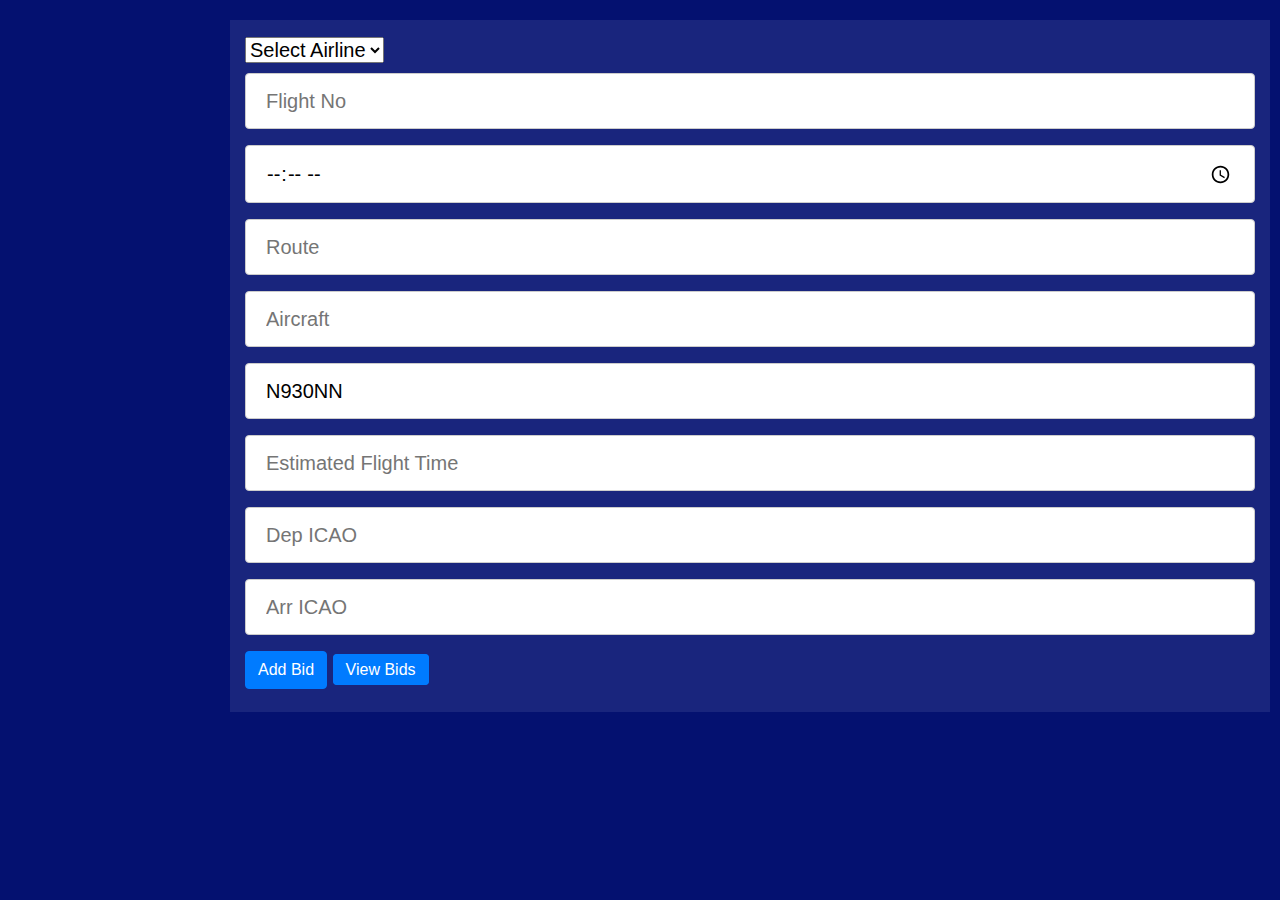
<file: new-bid.html>
<!DOCTYPE html>
<html lang="en">
<head>
    <meta charset="UTF-8">
    <meta http-equiv="X-UA-Compatible" content="IE=edge">
    <meta name="viewport" content="width=device-width, initial-scale=1.0">
    <link rel="stylesheet" href="https://maxcdn.bootstrapcdn.com/bootstrap/4.0.0/css/bootstrap.min.css" integrity="sha384-Gn5384xqQ1aoWXA+058RXPxPg6fy4IWvTNh0E263XmFcJlSAwiGgFAW/dAiS6JXm" crossorigin="anonymous">
    <link rel="stylesheet" href="script.css">
    <style>
        input{
            width: 100%;
            padding: 12px 20px;
            margin: 8px 0;
            display: inline-block;
            border: 1px solid #ccc;
            box-sizing: border-box;
            border-radius: 4px;
        }
        #pass-login{
            float: center;
        }

        .infobutton{
            display: inline;
        }

        .addbid{
            width: auto;
        }
    </style>
    <title>New Bid</title>
</head>
<body class="bid-body">
    <div class="bid-form">
        <select id="airline">
            <option value="0">Select Airline</option>
            <option value="Saudia" >Saudia</option>
            <option value="Gulfair">Gulf Air</option>
            <option value="Emirates" >Emirates</option>
            <option value="Qatar" >Qatar</option>
            <option value="Etihad" >Etihad</option>
            <option value="Flynas" >FlyNas</option>
            <option value="Flyadeal" >Flyadeal</option>            
            <option value="Air Arabia" >Air Arabia</option>
            <option value="Pia" >PIA</option>
            <option value="Airblue" >Air Blue</option>
            <option value="Serne Air" >Serene Air</option>
            <option value="Oman Air" >Oman Air</option>
            <OPTION value="Air Sial">Air Sial</OPTION>
        </select>
        <br>
        <input type="number" placeholder="Flight No" required id="flightno"><br>
        <input type="time" placeholder="Departure (Zulu)" required id="deptime"><br>
        <input type="text" placeholder="Route" required id="route"><br>
        <input type="text" placeholder="Aircraft" required id="aircraft"><br>
        <input type="type" placeholder="Registration" required id="reg" value="N930NN"><br>
        <input type="text" placeholder="Estimated Flight Time" id="eft"><br>
        <input type="text" placeholder="Dep ICAO" required id="depicao" minlength="4" maxlength="4"><br>
        <input type="text" placeholder="Arr ICAO" required id="arricao" minlength="4" maxlength="4"><br>
        <input type="submit" value="Add Bid" id="addbid" class="btn btn-primary infobutton addbid" onclick="add_bid()">
        <a href="view-bid" class="btn btn-primary infobutton">View Bids</a>
    </div>
    <script src="main.js"></script>
</body>
</html>
</file>
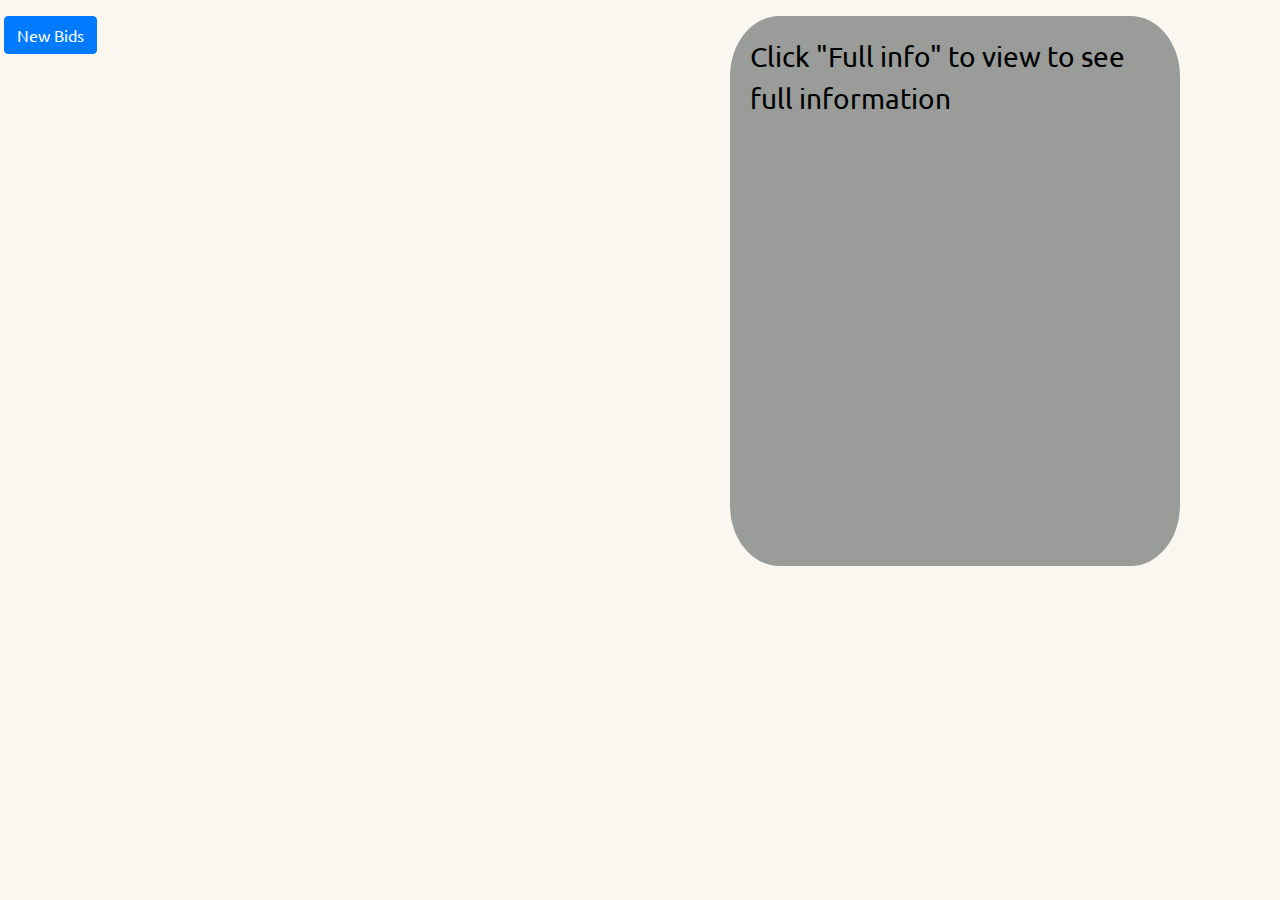
<file: view-bid.html>
<!DOCTYPE html>
<html lang="en">
<head>
    <meta charset="UTF-8">
    <meta http-equiv="X-UA-Compatible" content="IE=edge">
    <meta name="viewport" content="width=device-width, initial-scale=1.0">
    <link rel="stylesheet" href="style.css">
    <link rel="icon" href="logo.png" type="image/x-icon">
    <link rel="stylesheet" href="https://maxcdn.bootstrapcdn.com/bootstrap/4.0.0/css/bootstrap.min.css" integrity="sha384-Gn5384xqQ1aoWXA+058RXPxPg6fy4IWvTNh0E263XmFcJlSAwiGgFAW/dAiS6JXm" crossorigin="anonymous">
    <style>
        #full-bid{
            float: right;
            background-color: #9a9c9a;
            color: black;
            margin-right: 100px;
            padding: 20px;
            border-radius: 11%;
            width: 450px;
            height: 550px;
            font-size: 28px;
        }
    </style>
    <title>View Bid</title>
</head>
<body class="bid-body">
    <div class="navbar">
        <!--Add navbar-->
    </div>
    <div id="full-bid">
            Click "Full info" to view to see full information
    </div>
    <div class="bids" id="bid-container">
        
    </div>
    <a href="new-bid"><button  class="btn btn-primary">New Bids</button></a>

    <script src="viewbid.js"></script>
</body>
</html>
</file>
<file: script.css>
.latest-news{
    margin-left: 140px;
    margin-top: 20px;
    font-size: 28px;
    padding: 0px 10px;
    width: auto;
    background-color: #e3e3e3;
  }

  .bid-body{
    margin-left: 120px;
    margin-top: 20px;
    font-size: 20px;
    padding: 0px 10px;
    width: auto;
    background-color: #041170;
  }

  .bid-form{
    margin-left: 100px;
    margin-top: 20px;
    font-size: 20px;
    padding: 15px;
    width: auto;
    background-color: #19257d;
  }

  ul {
    list-style-type: none;
    margin: 0;
    padding: 0;
  }
  
  li {
    display: inline;
  }
</file>
<file: style.css>
@import url('https://fonts.googleapis.com/css2?family=Ubuntu&display=swap');
@import url('https://fonts.googleapis.com/css2?family=Roboto+Mono:wght@300&display=swap');

* {
  font-family: 'Ubuntu', sans-serif;
}

body{
    background-color: whitesmoke;
}

ul {
    list-style-type: none;
    margin: 0;
    padding: 0;
    overflow: hidden;
    background-color: #333;
    position: fixed;
    top: 0;
    width: 100%;
  }
  
  li {
    float: left;
    border-right:1px solid #bbb;
  }
  
  li:last-child {
    border-right: none;
  }
  
  li a {
    display: block;
    color: white;
    text-align: center;
    padding: 14px 16px;
    text-decoration: none;
  }
  
  li a:hover:not(.active) {
    background-color: #111;
  }
  
  .active {
    background-color: #04AA6D;
  }

  .login{
    float: right;
  }

  .login:hover{
    background-color: #04AA6D;
  }

  #main-welcome{
    margin-top: 50px;
    text-align: center;
    font-family: 'Ubuntu', sans-serif;
  }

  .main-body{
    margin-top: 50px;
    margin-left: 200px;
    margin-right: 200px;
    background-color: rgba(54, 51, 51, 0.233);
    padding: 20px;
    border-radius: 10px;
  }

  .inputs{
    margin-top: 20px;
    margin-bottom: 20px;
  }

  .bid{
    background-color: #CDFCF6;
    display: inline-block;
    margin: 10px;
    padding: 10px;
    border-radius: 10px;
  }

  .bid-body{
    background-color: #FAF7F0;
  }

  .bids{
    display: inline-block;
  }

  .time{font-family: 'Roboto Mono', monospace;}

  .deleteButton{
    background-color: #b31419;
    color: whitesmoke;
    border-radius: 10px;
  }

  .deleteButton:hover{
    color: #b31419;
    background-color: whitesmoke;
    border-radius: 10px;
  }
</file>
